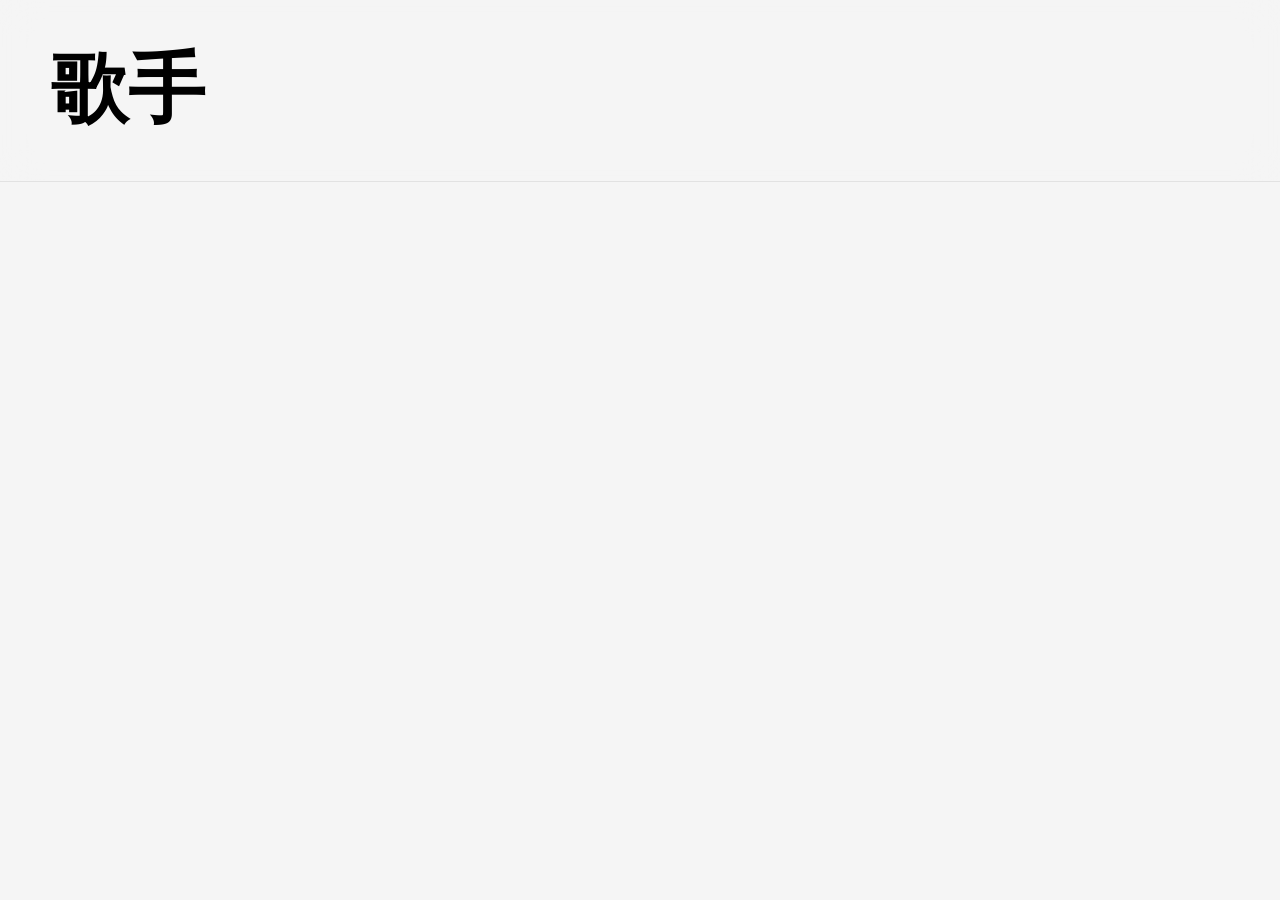
<file: frontend/index.html>
<!DOCTYPE html>
<html lang="zh-Hant">
<head>
  <meta charset="UTF-8">
  <meta name="viewport" content="width=device-width, initial-scale=1.0">
  <title>台語歌</title>
  <link
    rel="icon"
    type="image/png"
    href="./images/Taiwanese_songs.png"
  >
  <link rel="stylesheet" href="./css/style.css">
  <script src="./js/script.js" defer></script>
</head>

<body>
  <!-- 固定頂部 -->
  <div id="header">
    <button id="backButton" onclick="showArtistsPage()">
      ← 返回
    </button>

    <h1 id="pageTitle">歌手</h1>
  </div>

  <!-- 歌手列表 -->
  <div id="artistList"></div>

  <!-- 歌曲列表 -->
  <div id="songList" style="display:none;">
    <div id="songs"></div>
  </div>

  <!-- Loading -->
  <div id="loading">
    <div class="spinner"></div>
    <div class="loading-text">
      載入中...
    </div>
  </div>
</body>
</html>
</file>
<file: frontend/css/style.css>
body {
  margin: 0;
  font-family: Arial, sans-serif;
  background: #f5f5f5;
}

/* ====================
   固定最上方 Header
   ==================== */

#header {
  position: sticky;
  top: 0;
  z-index: 1000;

  display: flex;
  align-items: center;

  background: rgba(245, 245, 245, 0.75);

  backdrop-filter: blur(20px);
  -webkit-backdrop-filter: blur(20px);

  padding: 3vw 4vw;

  box-sizing: border-box;

  border-bottom: 1px solid rgba(0, 0, 0, 0.08);
}

/* 標題 */

h1 {
  padding: 0;
  margin: 0;

  font-size: 6vw;
  font-weight: bold;

  flex: 1;
}

/* 返回按鈕 */

#backButton {
  background: white;

  border: none;
  border-radius: 3vw;

  padding: 2vw 4vw;
  margin-right: 3vw;

  font-size: 5vw;

  cursor: pointer;
}

#backButton:hover {
  background: #eeeeee;
}

/* ====================
   歌手列表
   ==================== */

#artistList {
  display: flex;
  flex-direction: column;

  gap: 3vw;
  padding: 4vw;
}

.artist {
  display: flex;
  align-items: center;

  background: white;
  border-radius: 4vw;
  padding: 3vw;

  cursor: pointer;
}

.artist img {
  width: 25vw;
  height: 25vw;

  object-fit: cover;
  border-radius: 3vw;

  flex-shrink: 0;
}

.artist-name {
  font-size: 6vw;
  margin-left: 5vw;
  font-weight: bold;
}

/* ====================
   歌曲
   ==================== */

#songList {
  padding: 4vw;
}

.song {
  background: white;

  padding: 5vw;
  margin-bottom: 3vw;

  border-radius: 4vw;

  font-size: 6vw;
  font-weight: bold;

  cursor: pointer;
}

.song:hover {
  background: #eeeeee;
}

/* ====================
   頁面動畫
   ==================== */

.page-enter {
  animation: pageEnter 0.3s ease;
}

@keyframes pageEnter {
  from {
    opacity: 0;
    transform: translateY(20px);
  }

  to {
    opacity: 1;
    transform: translateY(0);
  }
}

/* ====================
   Loading
   ==================== */

#loading {
  position: fixed;
  inset: 0;

  display: none;
  flex-direction: column;
  justify-content: center;
  align-items: center;

  background: rgba(245, 245, 245, 0.9);

  z-index: 9999;
}

.spinner {
  width: 12vw;
  height: 12vw;

  border: 1vw solid #ddd;
  border-top: 1vw solid #333;

  border-radius: 50%;

  animation: spin 0.8s linear infinite;
}

.loading-text {
  margin-top: 4vw;
  font-size: 5vw;
}

@keyframes spin {
  to {
    transform: rotate(360deg);
  }
}
</file>
